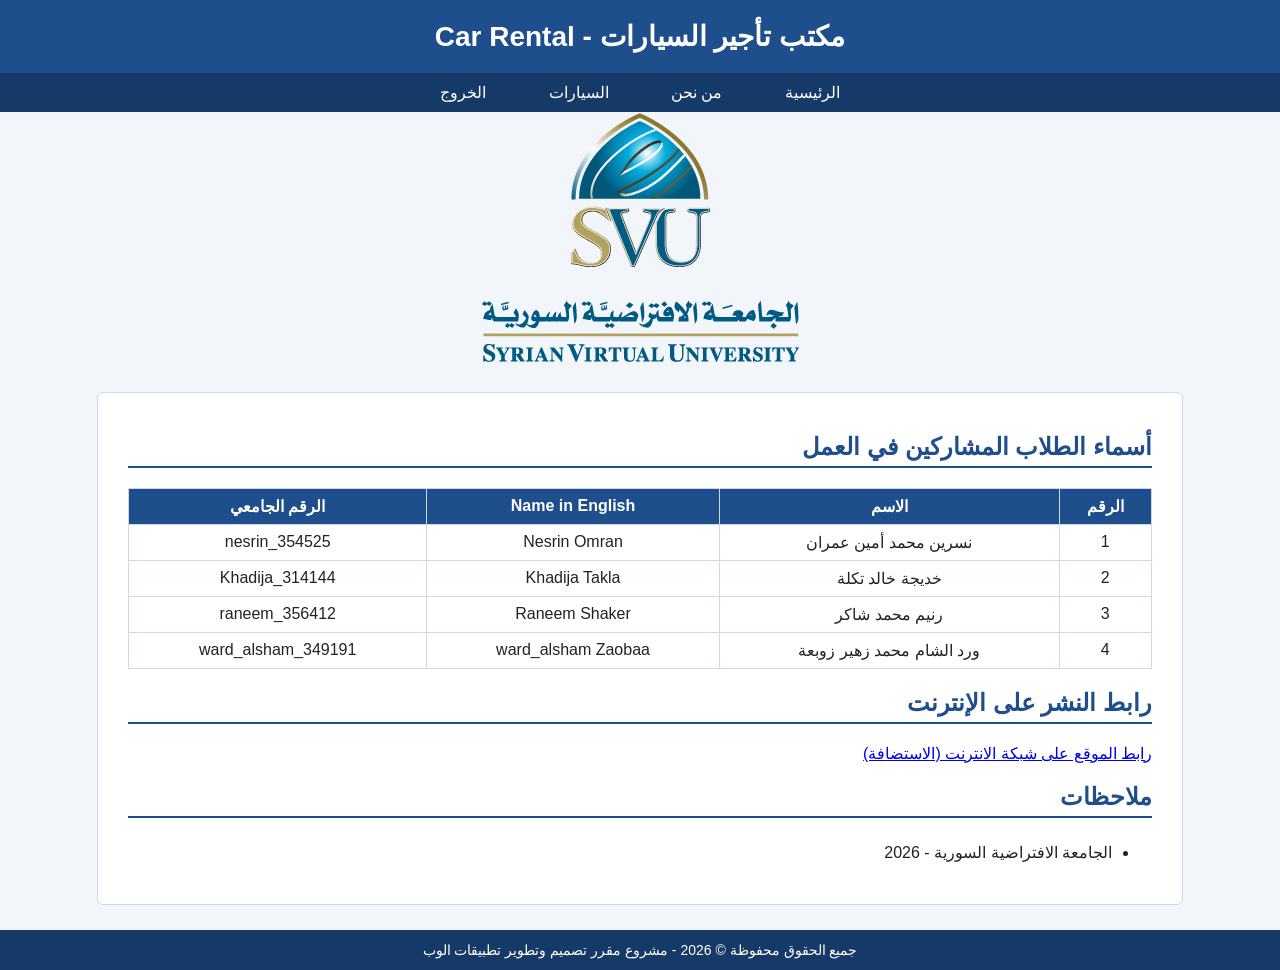
<file: index.html>
<!DOCTYPE html PUBLIC "-//W3C//DTD XHTML 1.0 Strict//EN" "http://www.w3.org/TR/xhtml1/DTD/xhtml1-strict.dtd">
<html xmlns="http://www.w3.org/1999/xhtml" lang="ar" xml:lang="ar">
<head>
  <meta http-equiv="Content-Type" content="text/html; charset=utf-8" />
  <title>الصفحة الرئيسية - Car Rental</title>
  <link rel="stylesheet" type="text/css" href="style.css" />
</head>
<body>
  <div id="header">
    <h1>مكتب تأجير السيارات - Car Rental</h1>
  </div>

    <div id="nav">
    <a href="index.html">الرئيسية</a>
    <a href="AboutUs.html">من نحن</a>
    <a href="Cars.html">السيارات</a>
    <a href="index.html">الخروج</a>
  </div>

<div style="text-align: center;">
    <img src="logo.png" alt="صورة">
</div>

   <div id="content">
    <h2> أسماء الطلاب المشاركين في العمل</h2>
    <table class="data">
      <tr>
        <th>الرقم</th>
        <th>الاسم</th>
        <th>Name in English</th>
        <th>الرقم الجامعي</th>
      </tr>
      <tr>
        <td>1</td>
        <td>نسرين محمد أمين عمران</td>
        <td>Nesrin Omran</td>
        <td>nesrin_354525</td>
      </tr>
      <tr>
        <td>2</td>
        <td>خديجة خالد تكلة</td>
        <td>Khadija Takla</td>
        <td>Khadija_314144</td>
      </tr>
      <tr>
        <td>3</td>
        <td>رنيم محمد شاكر</td>
        <td>Raneem Shaker</td>
        <td>raneem_356412</td>
      </tr>
      <tr>
        <td>4</td>
        <td>ورد الشام محمد زهير زوبعة </td>
        <td>ward_alsham Zaobaa</td>
        <td>ward_alsham_349191</td>
      </tr>
    </table>

    <h2>رابط النشر على الإنترنت</h2>
    <p>
      <a href="https://ward820.github.io/Car-Rental-Website/">رابط الموقع على شبكة الانترنت (الاستضافة)</a>
    </p>

    <h2>ملاحظات</h2>
    <ul>
      <li>الجامعة الافتراضية السورية - 2026</li>

    </ul>
  </div>

  <div id="footer">
    جميع الحقوق محفوظة &#169; 2026 - مشروع مقرر تصميم وتطوير تطبيقات الوب
  </div>
</body>
</html>
</file>
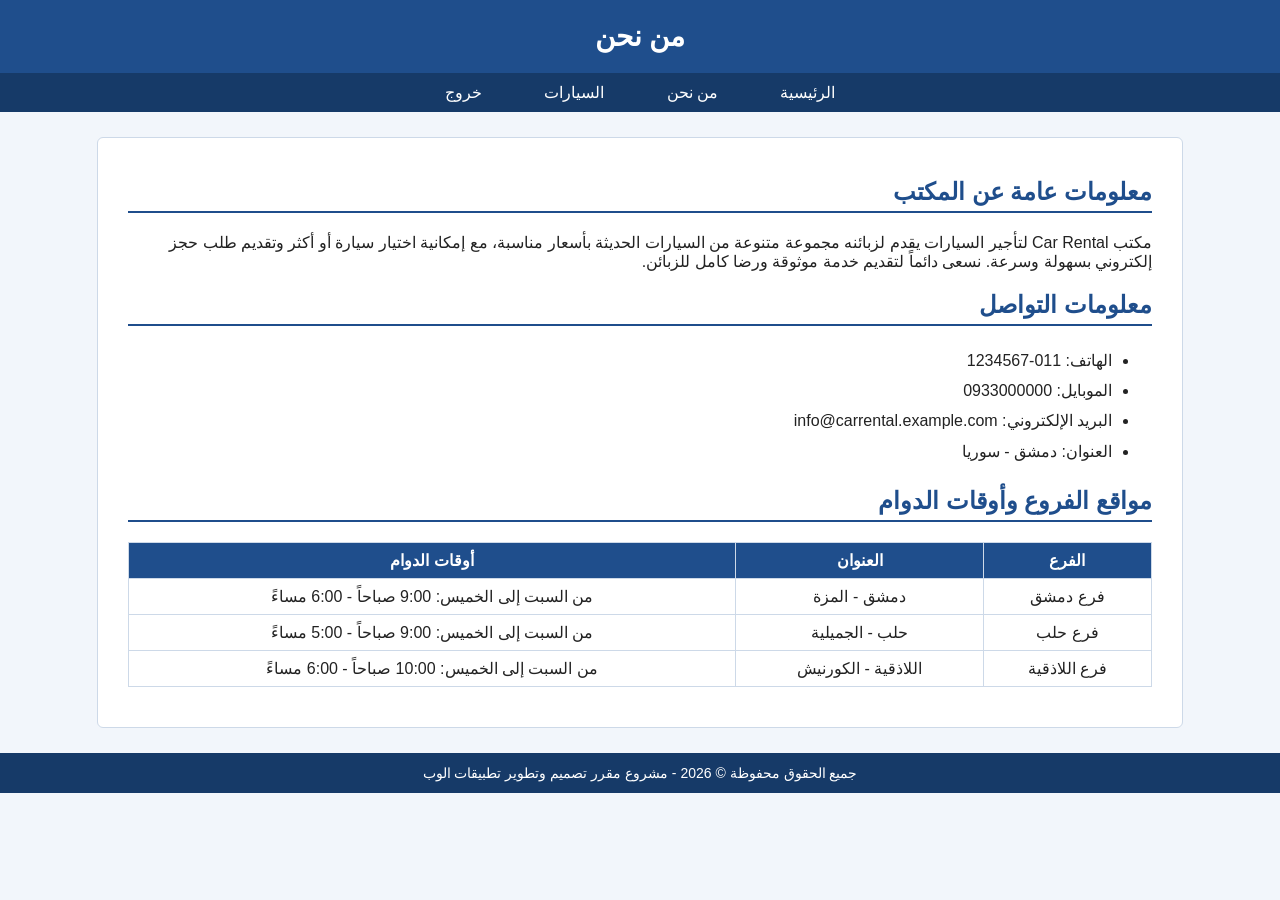
<file: AboutUs.html>
<!DOCTYPE html PUBLIC "-//W3C//DTD XHTML 1.0 Strict//EN" "http://www.w3.org/TR/xhtml1/DTD/xhtml1-strict.dtd">
<html xmlns="http://www.w3.org/1999/xhtml" lang="ar" xml:lang="ar">
<head>
  <meta http-equiv="Content-Type" content="text/html; charset=utf-8" />
  <title>من نحن - Car Rental</title>
  <link rel="stylesheet" type="text/css" href="style.css" />
</head>
<body>
  <div id="header">
    <h1>من نحن</h1>
  </div>

  <div id="nav">
    <a href="index.html">الرئيسية</a>
    <a href="AboutUs.html">من نحن</a>
    <a href="Cars.html">السيارات</a>
    <a href="index.html">خروج</a>
  </div>

  <div id="content">
    <h2>معلومات عامة عن المكتب</h2>
    <p>
      مكتب Car Rental لتأجير السيارات يقدم لزبائنه مجموعة متنوعة من السيارات
      الحديثة بأسعار مناسبة، مع إمكانية اختيار سيارة أو أكثر وتقديم طلب حجز
      إلكتروني بسهولة وسرعة. نسعى دائماً لتقديم خدمة موثوقة ورضا كامل للزبائن.
    </p>

    <h2>معلومات التواصل</h2>
    <ul>
      <li>الهاتف: 011-1234567</li>
      <li>الموبايل: 0933000000</li>
      <li>البريد الإلكتروني: info@carrental.example.com</li>
      <li>العنوان: دمشق - سوريا</li>
    </ul>

    <h2>مواقع الفروع وأوقات الدوام</h2>
    <table class="data">
      <tr>
        <th>الفرع</th>
        <th>العنوان</th>
        <th>أوقات الدوام</th>
      </tr>
      <tr>
        <td>فرع دمشق</td>
        <td>دمشق - المزة</td>
        <td>من السبت إلى الخميس: 9:00 صباحاً - 6:00 مساءً</td>
      </tr>
      <tr>
        <td>فرع حلب</td>
        <td>حلب - الجميلية</td>
        <td>من السبت إلى الخميس: 9:00 صباحاً - 5:00 مساءً</td>
      </tr>
      <tr>
        <td>فرع اللاذقية</td>
        <td>اللاذقية - الكورنيش</td>
        <td>من السبت إلى الخميس: 10:00 صباحاً - 6:00 مساءً</td>
      </tr>
    </table>
  </div>

  <div id="footer">
    جميع الحقوق محفوظة &#169; 2026 - مشروع مقرر تصميم وتطوير تطبيقات الوب
  </div>
</body>
</html>
</file>
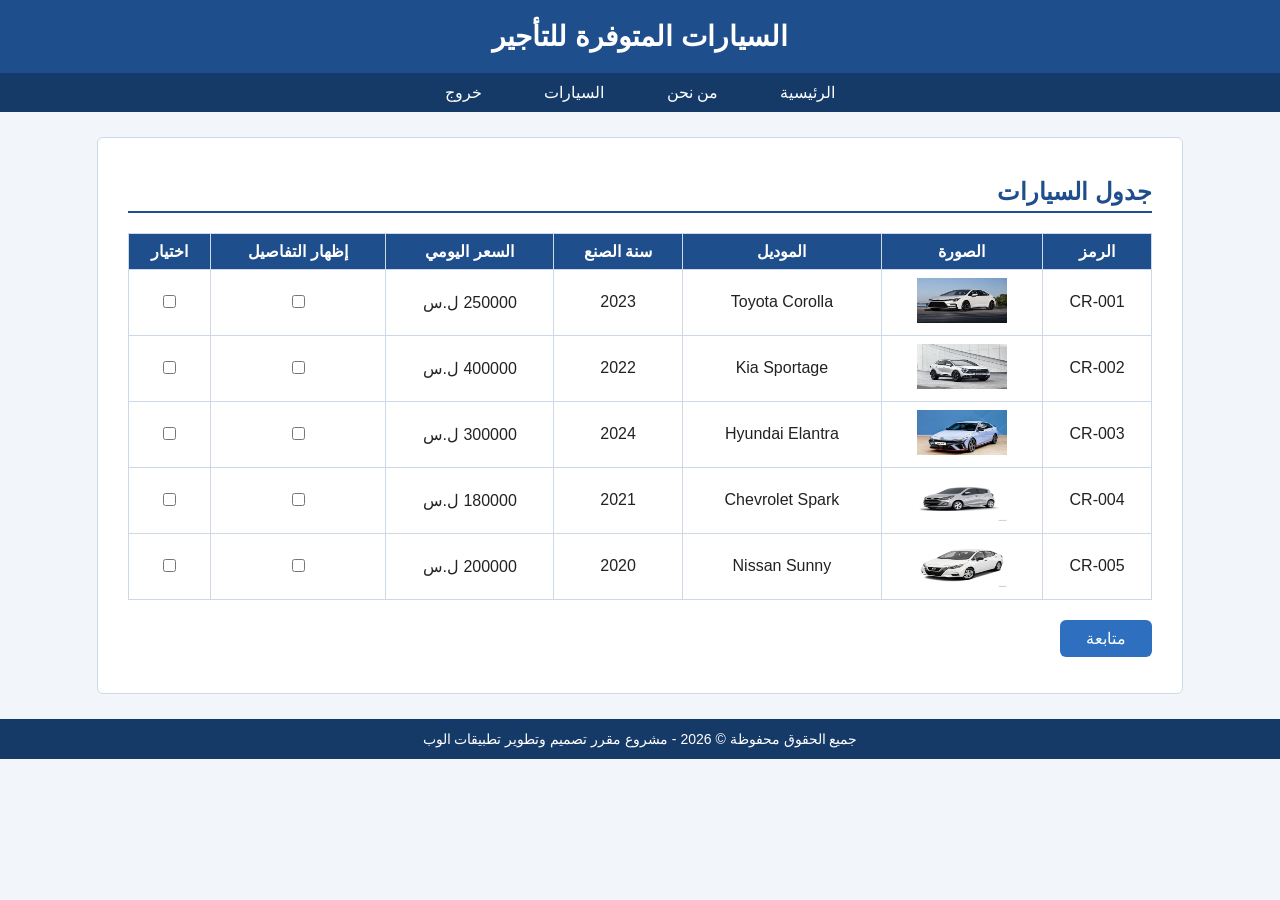
<file: Cars.html>
<!DOCTYPE html PUBLIC "-//W3C//DTD XHTML 1.0 Strict//EN" "http://www.w3.org/TR/xhtml1/DTD/xhtml1-strict.dtd">
<html xmlns="http://www.w3.org/1999/xhtml" lang="ar" xml:lang="ar">
<head>
  <meta http-equiv="Content-Type" content="text/html; charset=utf-8" />
  <title>السيارات - Car Rental</title>
  <link rel="stylesheet" type="text/css" href="style.css" />
  <script type="text/javascript" src="jquery.min.js"></script>
  <script type="text/javascript" src="myFunctions.js"></script>
</head>
<body>
  <div id="header">
    <h1>السيارات المتوفرة للتأجير</h1>
  </div>

  <div id="nav">
    <a href="index.html">الرئيسية</a>
    <a href="AboutUs.html">من نحن</a>
    <a href="Cars.html">السيارات</a>
    <a href="index.html">خروج</a>
  </div>

  <div id="content">
    <h2>جدول السيارات</h2>
    <table class="data" id="carsTable">
      <tr>
        <th>الرمز</th>
        <th>الصورة</th>
        <th>الموديل</th>
        <th>سنة الصنع</th>
        <th>السعر اليومي</th>
        <th>إظهار التفاصيل</th>
        <th>اختيار</th>
      </tr>

      <tr id="row1">
        <td>CR-001</td>
        <td><img src="car1.jfif" alt="Toyota Corolla" /></td>
        <td>Toyota Corolla</td>
        <td>2023</td>
        <td class="price">250000 ل.س</td>
        <td><input type="checkbox" class="showDetails" id="det1" title="إظهار التفاصيل" /></td>
        <td><input type="checkbox" class="selectCar" id="sel1" title="اختيار" /></td>
      </tr>
      <tr class="details" id="detailsrow1">
        <td colspan="7">نوع الوقود: بنزين | ناقل الحركة: أوتوماتيك | عدد المقاعد: 5 | عداد الكيلومترات: 22000 كم | اللون: أبيض</td>
      </tr>

      <tr id="row2">
        <td>CR-002</td>
        <td><img src="car2.jfif" alt="Kia Sportage" /></td>
        <td>Kia Sportage</td>
        <td>2022</td>
        <td class="price">400000 ل.س</td>
        <td><input type="checkbox" class="showDetails" id="det2" title="إظهار التفاصيل" /></td>
        <td><input type="checkbox" class="selectCar" id="sel2" title="اختيار" /></td>
      </tr>
      <tr class="details" id="detailsrow2">
        <td colspan="7">نوع الوقود: بنزين | ناقل الحركة: أوتوماتيك | عدد المقاعد: 5 | عداد الكيلومترات: 35000 كم | اللون: رمادي</td>
      </tr>

      <tr id="row3">
        <td>CR-003</td>
        <td><img src="car3.jfif" alt="Hyundai Elantra" /></td>
        <td>Hyundai Elantra</td>
        <td>2024</td>
        <td class="price">300000 ل.س</td>
        <td><input type="checkbox" class="showDetails" id="det3" title="إظهار التفاصيل" /></td>
        <td><input type="checkbox" class="selectCar" id="sel3" title="اختيار" /></td>
      </tr>
      <tr class="details" id="detailsrow3">
        <td colspan="7">نوع الوقود: بنزين | ناقل الحركة: أوتوماتيك | عدد المقاعد: 5 | عداد الكيلومترات: 9000 كم | اللون: أسود</td>
      </tr>

      <tr id="row4">
        <td>CR-004</td>
        <td><img src="car4.jfif" alt="Chevrolet Spark" /></td>
        <td>Chevrolet Spark</td>
        <td>2021</td>
        <td class="price">180000 ل.س</td>
        <td><input type="checkbox" class="showDetails" id="det4" title="إظهار التفاصيل" /></td>
        <td><input type="checkbox" class="selectCar" id="sel4" title="اختيار" /></td>
      </tr>
      <tr class="details" id="detailsrow4">
        <td colspan="7">نوع الوقود: بنزين | ناقل الحركة: عادي | عدد المقاعد: 4 | عداد الكيلومترات: 58000 كم | اللون: أحمر</td>
      </tr>

      <tr id="row5">
        <td>CR-005</td>
        <td><img src="car5.jfif" alt="Nissan Sunny" /></td>
        <td>Nissan Sunny</td>
        <td>2020</td>
        <td class="price">200000 ل.س</td>
        <td><input type="checkbox" class="showDetails" id="det5" title="إظهار التفاصيل" /></td>
        <td><input type="checkbox" class="selectCar" id="sel5" title="اختيار" /></td>
      </tr>
      <tr class="details" id="detailsrow5">
        <td colspan="7">نوع الوقود: بنزين | ناقل الحركة: عادي | عدد المقاعد: 5 | عداد الكيلومترات: 70000 كم | اللون: فضي</td>
      </tr>
    </table>

    <p id="msgCars"></p>
    <p><input type="button" id="btnContinue" value="متابعة" /></p>

    <form id="bookingForm" class="hidden" action="Cars.html" method="get">
      <fieldset>
        <legend>نموذج حجز السيارة</legend>

        <div class="row">
          <label for="fullName">الاسم الكامل:</label>
          <input type="text" id="fullName" maxlength="60" />
          <span class="error" id="errName"></span>
        </div>

        <div class="row">
          <label for="nationalId">الرقم الوطني (11 خانة):</label>
          <input type="text" id="nationalId" maxlength="11" />
          <span class="error" id="errNid"></span>
        </div>

        <div class="row">
          <label for="startDate">تاريخ بداية التأجير (yyyy-mm-dd):</label>
          <input type="text" id="startDate" maxlength="10" />
          <span class="error" id="errStart"></span>
        </div>

        <div class="row">
          <label for="endDate">تاريخ نهاية التأجير (yyyy-mm-dd):</label>
          <input type="text" id="endDate" maxlength="10" />
          <span class="error" id="errEnd"></span>
        </div>

        <div class="row">
          <label for="mobile">رقم الموبايل:</label>
          <input type="text" id="mobile" maxlength="10" />
          <span class="error" id="errMobile"></span>
        </div>

        <div class="row">
          <label for="email">البريد الإلكتروني:</label>
          <input type="email" id="email" maxlength="80" />
          <span class="error" id="errEmail"></span>
        </div>

        <div class="row">
          <input type="submit" id="btnSend" value="إرسال" />
        </div>
      </fieldset>
    </form>
  </div>

  <div id="overlay">
    <div id="resultBox">
      <h2>نتيجة طلب الحجز</h2>
      <div id="resultContent"></div>
      <p><input type="button" id="btnClose" value="إغلاق" /></p>
    </div>
  </div>

  <div id="footer">
    جميع الحقوق محفوظة &#169; 2026 - مشروع مقرر تصميم وتطوير تطبيقات الوب
  </div>
</body>
</html>
</file>
<file: style.css>
/* ملف التنسيق الموحد لجميع الصفحات */
body {
  font-family: Tahoma, Arial, sans-serif;
  font-size: 16px;
  background-color: #f2f6fb;
  color: #222222;
  margin: 0;
  direction: rtl;
}
#header {
  background-color: #1f4e8c;
  color: #ffffff;
  text-align: center;
  padding: 20px 10px;
}
#header h1 { margin: 0; font-size: 28px; }
#nav {
  background-color: #163a68;
  text-align: center;
  padding: 10px 0;
}
#nav a {
  color: #ffffff;
  text-decoration: none;
  margin: 0 15px;
  padding: 6px 14px;
  border-radius: 4px;
}
#nav a:hover { background-color: #2f6fbf; }
#content {
  width: 80%;
  margin: 25px auto;
  background-color: #ffffff;
  padding: 20px 30px;
  border: 1px solid #cdd9e8;
  border-radius: 6px;
}
h2 { color: #1f4e8c; border-bottom: 2px solid #1f4e8c; padding-bottom: 5px; }
table.data {
  width: 100%;
  border-collapse: collapse;
  margin: 10px 0 20px 0;
}
table.data th {
  background-color: #1f4e8c;
  color: #ffffff;
  padding: 8px;
  border: 1px solid #cdd9e8;
}
table.data td {
  padding: 8px;
  border: 1px solid #cdd9e8;
  text-align: center;
}
ul { line-height: 1.9; }
#footer {
  text-align: center;
  background-color: #163a68;
  color: #ffffff;
  padding: 12px;
  font-size: 14px;
}

/* ===== صفحة السيارات ونموذج الحجز ===== */
table.data img { width: 90px; height: 45px; }
tr.details { display: none; background-color: #eaf2fb; }
tr.details td { text-align: right; padding: 10px 20px; }
.hidden { display: none; }
input[type="button"], input[type="submit"] {
  background-color: #2f6fbf;
  color: #ffffff;
  border: none;
  border-radius: 6px;
  padding: 9px 26px;
  font-family: Tahoma, Arial, sans-serif;
  font-size: 16px;
  cursor: pointer;
}
input[type="button"]:hover, input[type="submit"]:hover { background-color: #1f4e8c; }
fieldset { border: 1px solid #cdd9e8; border-radius: 6px; padding: 15px 20px; margin-top: 20px; }
legend { color: #1f4e8c; font-weight: bold; padding: 0 8px; }
.row { margin: 12px 0; }
label { display: inline-block; width: 210px; font-weight: bold; }
input[type="text"], input[type="email"] {
  width: 240px;
  padding: 6px;
  background-color: #fdfdf2;
  color: #222222;
  border: 1px solid #8aa4c4;
  border-radius: 4px;
  font-family: Tahoma, Arial, sans-serif;
}
.error { color: #c0392b; font-size: 14px; margin-right: 8px; }
#msgCars { color: #c0392b; margin: 8px 0; font-weight: bold; }
#overlay {
  display: none;
  position: fixed;
  top: 0; left: 0; right: 0; bottom: 0;
  background-color: rgba(0, 0, 0, 0.55);
  z-index: 10;
}
#resultBox {
  background-color: #ffffff;
  width: 560px;
  max-width: 90%;
  margin: 70px auto;
  padding: 20px 28px;
  border-radius: 8px;
  border-top: 6px solid #1f4e8c;
}
#resultBox p.total { font-size: 18px; font-weight: bold; color: #1f4e8c; }
</file>
